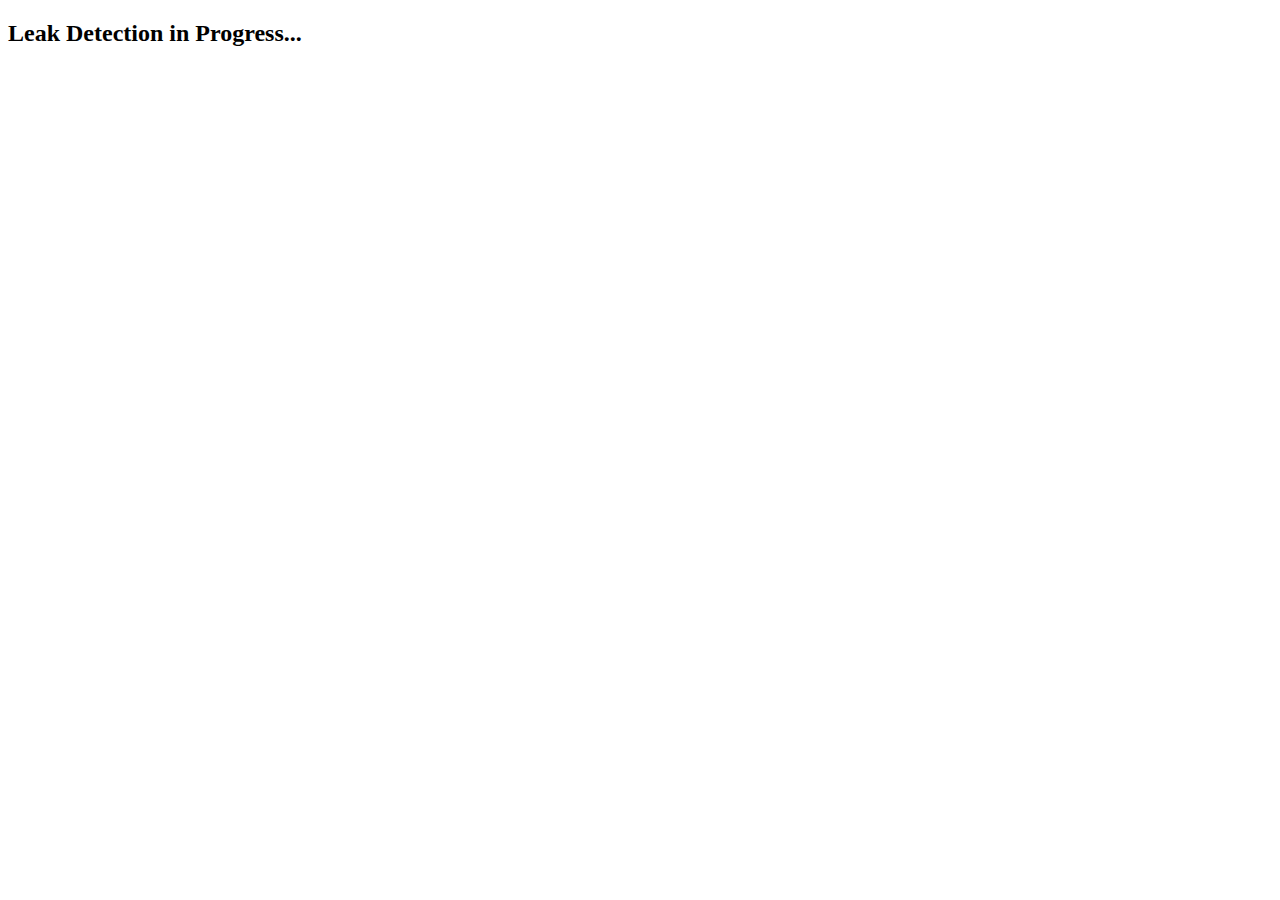
<file: leak_detection/templates/detect.html>
<!DOCTYPE html>
<html>
<head>
  <title>Detect Page</title>
</head>
<body>
  <h2>Leak Detection in Progress...</h2>
  <!-- Replace this with your AI module or sensor display -->
</body>
</html>
</file>
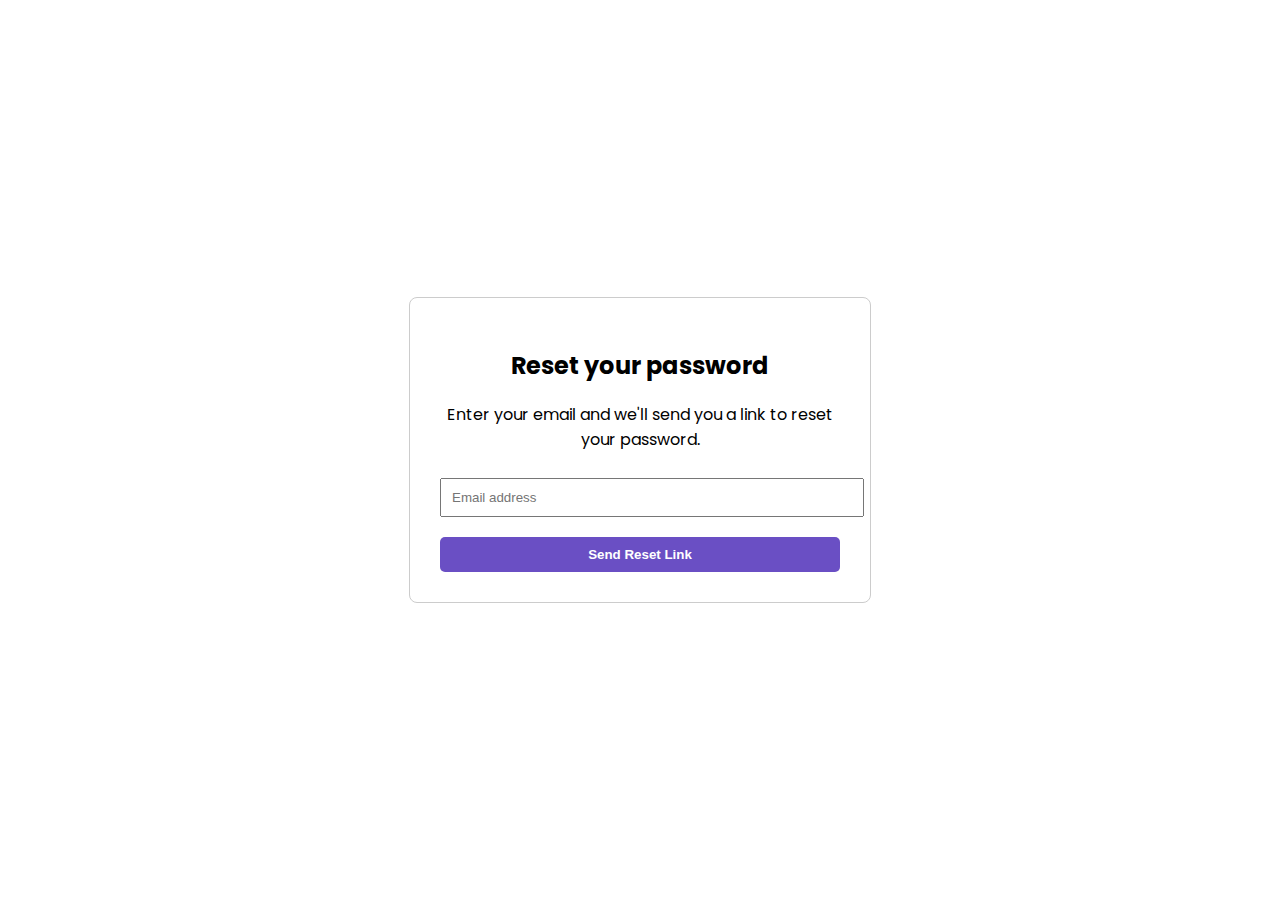
<file: leak_detection/templates/forgot_password.html>
<!-- templates/forgot_password.html -->
<!DOCTYPE html>
<html lang="en">
<head>
  <meta charset="UTF-8">
  <title>Forgot Password</title>
  <link href="https://fonts.googleapis.com/css2?family=Poppins:wght@400;600&display=swap" rel="stylesheet">
  <style>
    body {
      font-family: 'Poppins', sans-serif;
      display: flex;
      justify-content: center;
      align-items: center;
      height: 100vh;
      margin: 0;
    }
    .box {
      width: 400px;
      padding: 30px;
      border: 1px solid #ccc;
      border-radius: 8px;
      text-align: center;
    }
    input {
      width: 100%;
      padding: 10px;
      margin-top: 10px;
    }
    button {
      margin-top: 20px;
      width: 100%;
      padding: 10px;
      background-color: #6a4fc4;
      color: white;
      border: none;
      border-radius: 5px;
      font-weight: 600;
    }
  </style>
</head>
<body>
  <div class="box">
    <h2>Reset your password</h2>
    <p>Enter your email and we'll send you a link to reset your password.</p>
    <form method="POST">
      <input type="email" name="email" placeholder="Email address" required />
      <button type="submit">Send Reset Link</button>
    </form>
  </div>
</body>
</html>
</file>
